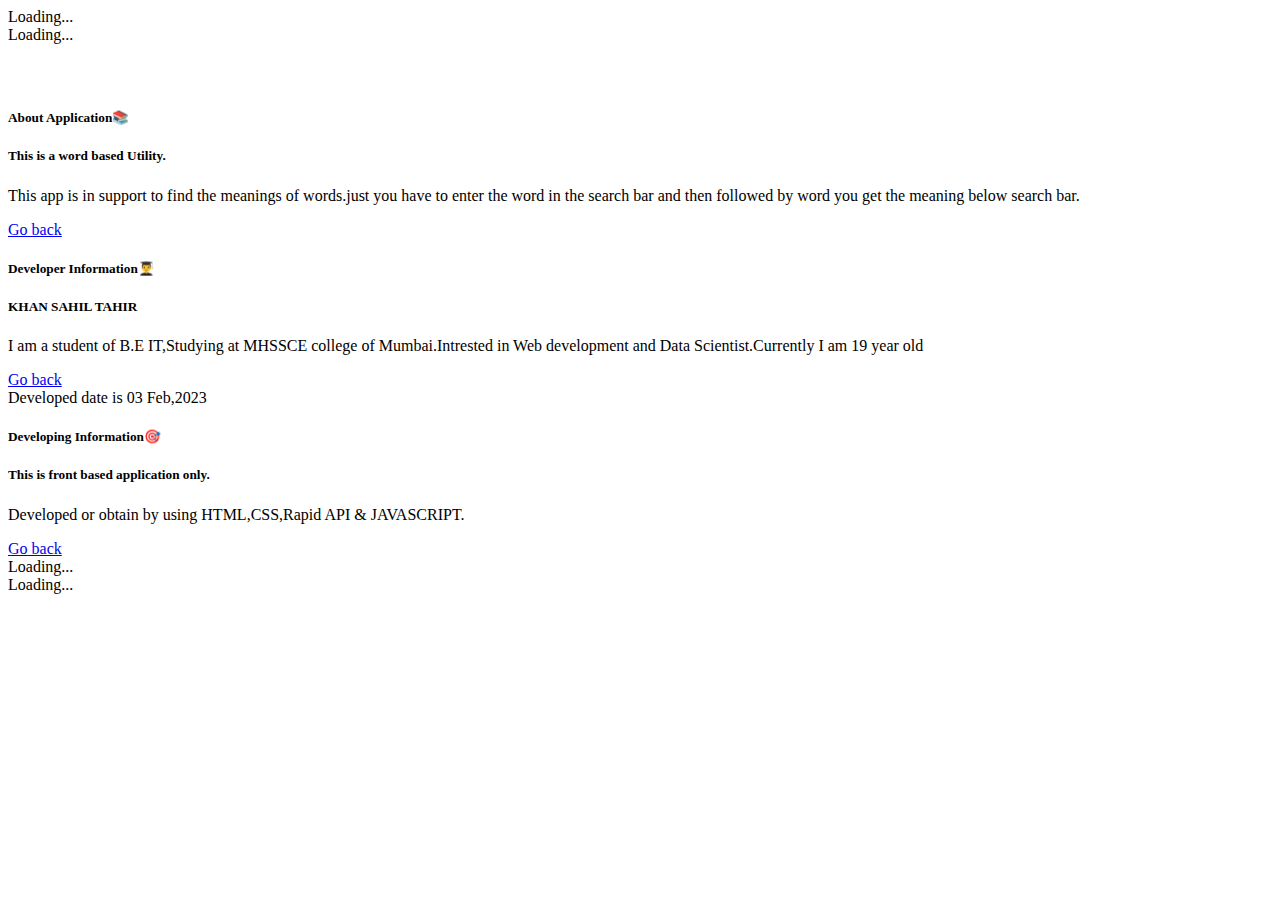
<file: about.html>
<!DOCTYPE html>
<html lang="en">
  <head>
    <meta charset="UTF-8" />
    <meta http-equiv="X-UA-Compatible" content="IE=edge" />
    <meta name="viewport" content="width=device-width, initial-scale=1.0" />
    <title>About page👵</title>
    <link
      href="https://cdn.jsdelivr.net/npm/bootstrap@5.3.0-alpha1/dist/css/bootstrap.min.css"
      rel="stylesheet"
      integrity="sha384-GLhlTQ8iRABdZLl6O3oVMWSktQOp6b7In1Zl3/Jr59b6EGGoI1aFkw7cmDA6j6gD"
      crossorigin="anonymous"
    />
  </head>
  <body>
    <div class="text-center">
      <div
        class="spinner-border"
        style="width: 3rem; height: 5rem"
        role="status"
      >
        <span class="visually-hidden">Loading...</span>
        <div
          class="spinner-grow"
          style="width: 3rem; height: 4rem"
          role="status"
        >
          <span class="visually-hidden">Loading...</span>
        </div>
      </div>
    </div>

    <div
      class="progress"
      role="progressbar"
      aria-label="secondary example"
      aria-valuenow="75"
      aria-valuemin="0"
      aria-valuemax="100"
    >
      <div
        class="progress-bar progress-bar-striped bg-secondary"
        style="width: 25%"
      ></div>
    </div>

    <div>
      <div class="card">
        <h5 class="card-header">About Application📚</h5>
        <div class="card-body">
          <h5 class="card-title">This is a word based Utility.</h5>
          <p class="card-text">
            This app is in support to find the meanings of words.just you have
            to enter the word in the search bar and then followed by word you
            get the meaning below search bar.
          </p>
          <a href="index.html" class="btn btn-primary">Go back</a>
        </div>
      </div>
    </div>

    <div
      class="progress"
      role="progressbar"
      aria-label="secondary example"
      aria-valuenow="75"
      aria-valuemin="0"
      aria-valuemax="100"
    >
      <div class="progress-bar bg-secondary" style="width: 50%"></div>
    </div>

    <div>
      <div class="card text-center">
        <h5 class="card-header">Developer Information👨‍🎓</h5>
        <div class="card-body">
          <h5 class="card-title">KHAN SAHIL TAHIR</h5>
          <p class="card-text">
            I am a student of B.E IT,Studying at MHSSCE college of
            Mumbai.Intrested in Web development and Data Scientist.Currently I
            am 19 year old
          </p>
          <a href="index.html" class="btn btn-primary">Go back</a>
        </div>
        <div class="card-footer text-muted">Developed date is 03 Feb,2023</div>
      </div>
    </div>

    <div
      class="progress"
      role="progressbar"
      aria-label="secondary example"
      aria-valuenow="75"
      aria-valuemin="0"
      aria-valuemax="100"
    >
      <div
        class="progress-bar progress-bar-striped bg-secondary"
        style="width: 75%"
      ></div>
    </div>

    <div>
      <div class="card">
        <h5 class="card-header">Developing Information🎯</h5>
        <div class="card-body">
          <h5 class="card-title">This is front based application only.</h5>
          <p class="card-text">
            Developed or obtain by using HTML,CSS,Rapid API & JAVASCRIPT.
          </p>
          <a href="index.html" class="btn btn-primary">Go back</a>
        </div>
      </div>
    </div>

    <div
      class="progress"
      role="progressbar"
      aria-label="secondary example"
      aria-valuenow="75"
      aria-valuemin="0"
      aria-valuemax="100"
    >
      <div class="progress-bar bg-secondary" style="width: 100%"></div>
    </div>

    <div class="text-center">
      <div
        class="spinner-border"
        style="width: 3rem; height: 5rem"
        role="status"
      >
        <span class="visually-hidden">Loading...</span>
        <div
          class="spinner-grow"
          style="width: 3rem; height: 4rem"
          role="status"
        >
          <span class="visually-hidden">Loading...</span>
        </div>
      </div>
    </div>

    <script
      src="https://cdn.jsdelivr.net/npm/bootstrap@5.3.0-alpha1/dist/js/bootstrap.bundle.min.js"
      integrity="sha384-w76AqPfDkMBDXo30jS1Sgez6pr3x5MlQ1ZAGC+nuZB+EYdgRZgiwxhTBTkF7CXvN"
      crossorigin="anonymous"
      defer
    ></script>
  </body>
</html>
</file>
